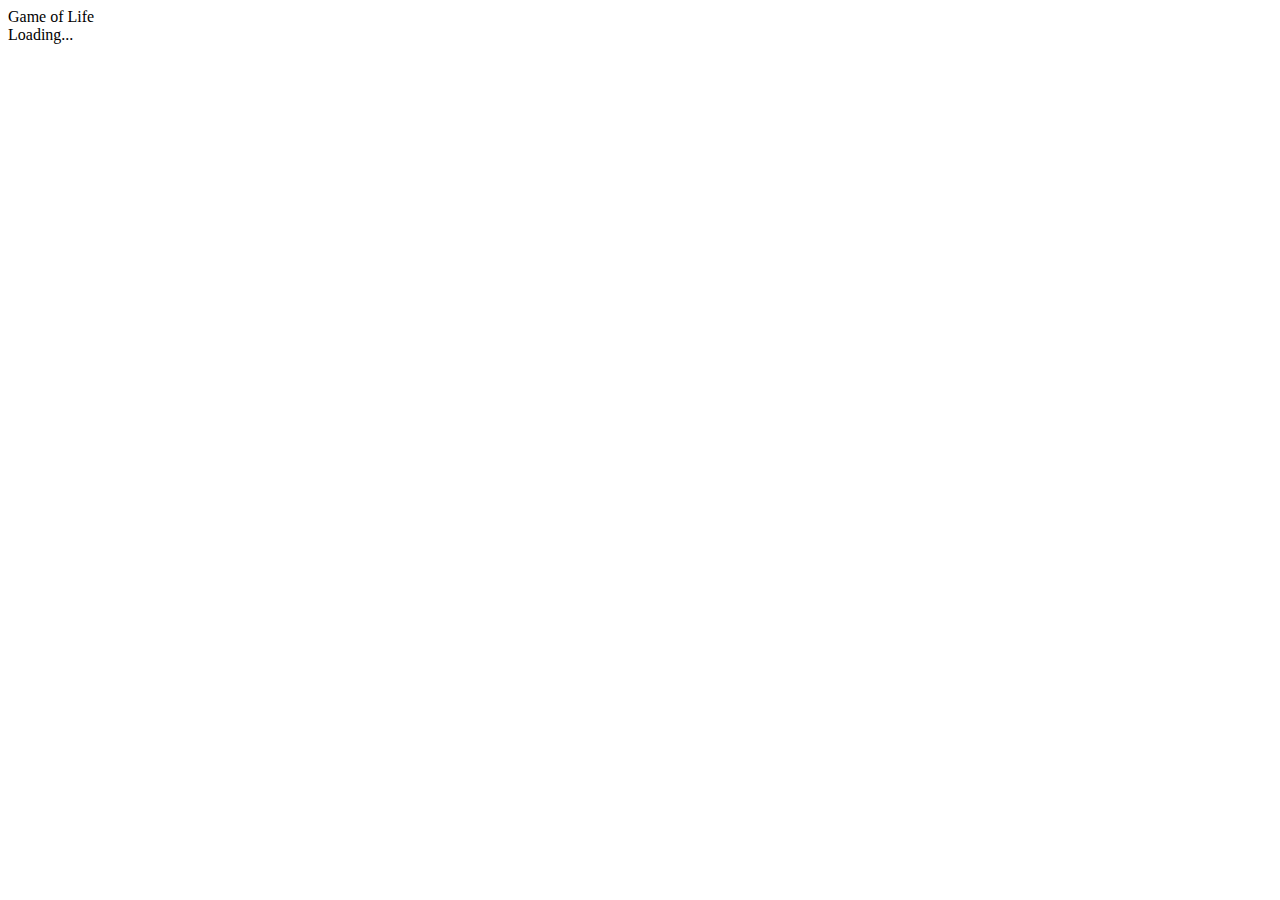
<file: src/index.html>
<!doctype html>
<html>
<head>
  <meta charset="utf-8">
  <title>GameOfLife</title>
  <base href="/">

  <meta name="viewport" content="width=device-width, initial-scale=1">
  <link rel="icon" type="image/x-icon" href="favicon.ico">
</head>
<body>

  <header>
    <div class="container">
      <span class="title">Game of Life</span>
    </div>
  </header>

  <app-root>Loading...</app-root>
</body>
</html>
</file>
